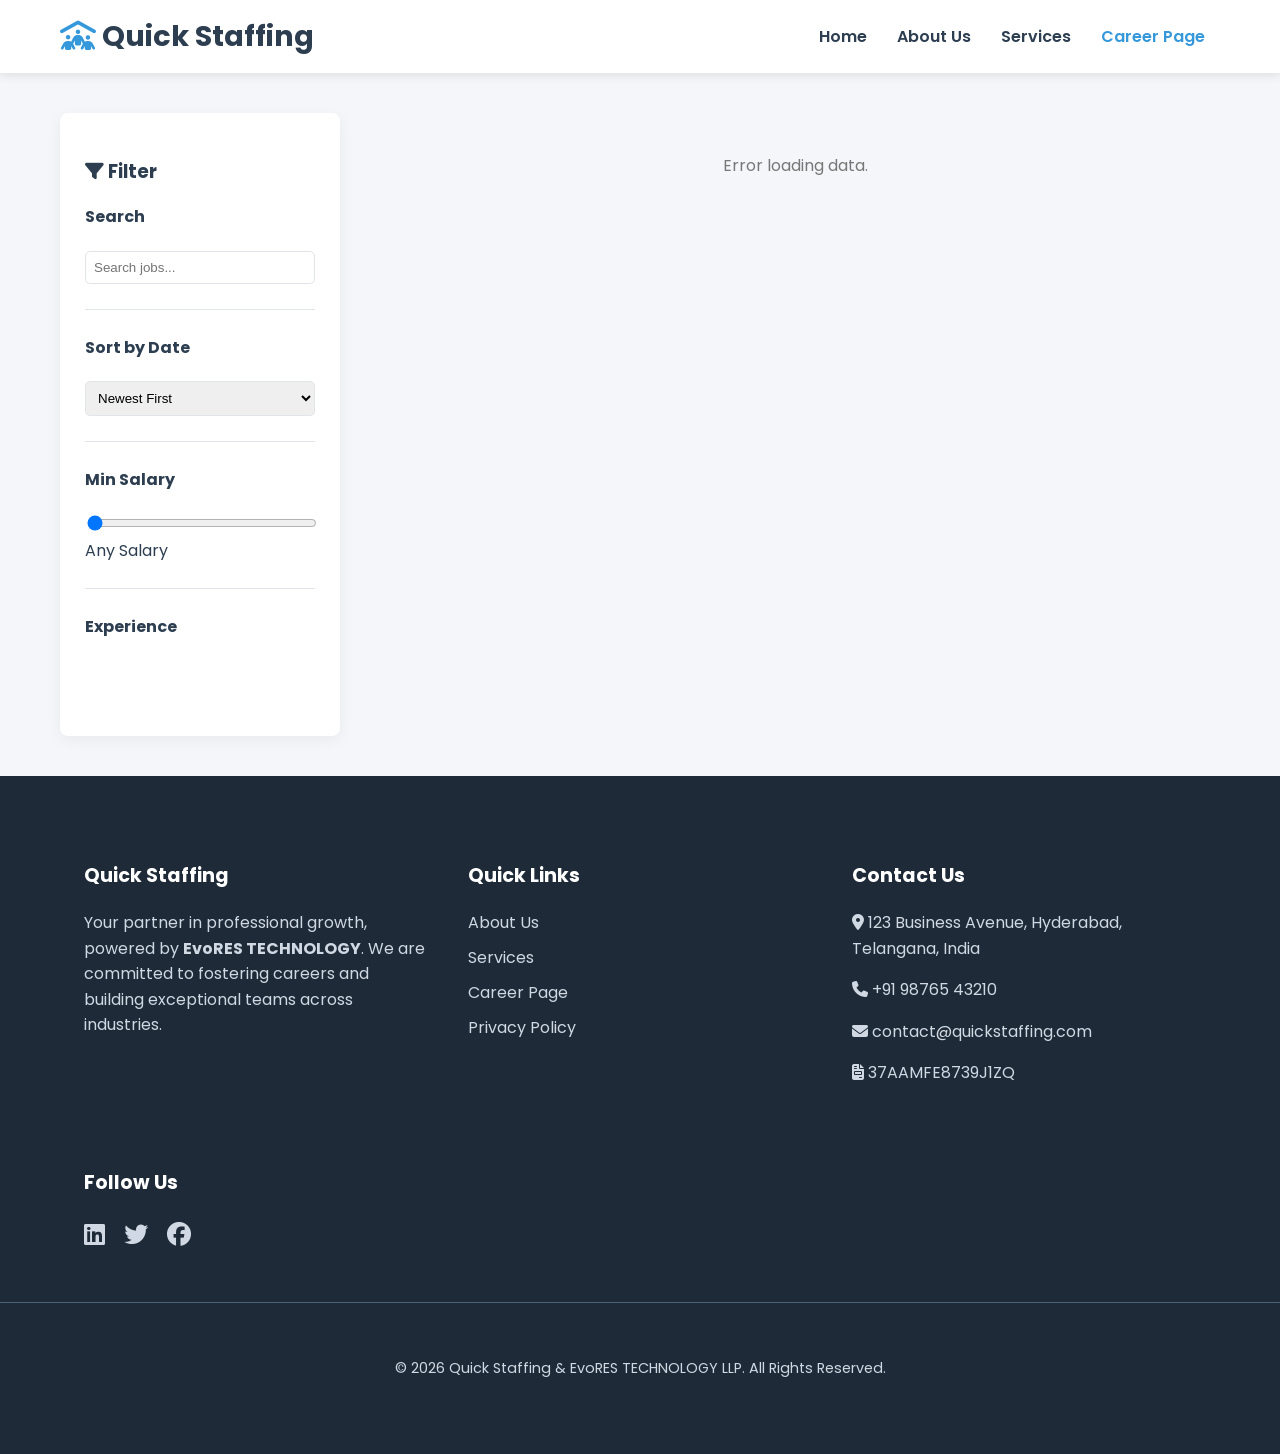
<file: careers.html>
<!DOCTYPE html>
<html lang="en">

<head>
    <meta charset="UTF-8">
    <meta name="viewport" content="width=device-width, initial-scale=1.0">
    <title>Job Listings - Quick Staffing</title>
    <link rel="icon" type="image/svg+xml" href="people-icon.svg">
    <link href="https://fonts.googleapis.com/css2?family=Poppins:wght@300;400;600;700&display=swap" rel="stylesheet">
    <link rel="stylesheet" href="https://cdnjs.cloudflare.com/ajax/libs/font-awesome/6.5.2/css/all.min.css">
    <style>
        /* Essential Styles */
        .loader-container {
            display: flex;
            flex-direction: column;
            align-items: center;
            justify-content: center;
            padding: 60px;
            width: 100%;
            grid-column: 1 / -1;
        }

        .spinner {
            width: 45px;
            height: 45px;
            border: 5px solid #f3f3f3;
            border-top: 5px solid #2563eb;
            border-radius: 50%;
            animation: spin 1s linear infinite;
            margin-bottom: 15px;
        }

        @keyframes spin {
            0% {
                transform: rotate(0deg);
            }

            100% {
                transform: rotate(360deg);
            }
        }

        .job-description-full {
            font-size: 0.95rem;
            color: #4b5563;
            line-height: 1.6;
            margin: 15px 0;
            white-space: pre-line;
        }

        .no-results {
            text-align: center;
            padding: 50px;
            color: #9ca3af;
            grid-column: 1 / -1;
        }

        .filter-label {
            display: block;
            margin-bottom: 8px;
            cursor: pointer;
            font-size: 0.9rem;
        }
    </style>
    <link rel="stylesheet" href="./careers.css">
</head>

<body>

    <header class="header">
        <div class="container">
            <a href="./index.html" class="logo"><i class="fa-solid fa-people-roof"></i> Quick Staffing</a>
            <button class="menu-toggle" type="button" aria-label="Toggle navigation"><i class="fa-solid fa-bars"></i></button>
            <nav class="nav-menu">
                <a href="./index.html">Home</a>
                <a href="./index.html#about">About Us</a>
                <a href="./index.html#services">Services</a>
                <a href="./careers.html" class="active">Career Page</a>
            </nav>
        </div>
    </header>

    <main class="main-content">
        <div class="container">
            <aside class="filters-sidebar">
                <h3><i class="fa-solid fa-filter"></i> Filter</h3>
                <div class="filter-group">
                    <h4>Search</h4>
                    <input type="text" id="searchInput" placeholder="Search jobs...">
                </div>
                <div class="filter-group">
                    <h4>Sort by Date</h4>
                    <select id="sortSelect">
                        <option value="new">Newest First</option>
                        <option value="old">Oldest First</option>
                    </select>
                </div>
                <div class="filter-group">
                    <h4>Min Salary</h4>
                    <input type="range" id="salaryRange" min="0" max="15000000" step="500000" value="0">
                    <div id="salaryValue">Any Salary</div>
                </div>
                <div class="filter-group">
                    <h4>Experience</h4>
                    <div id="experienceFilters"></div>
                </div>
            </aside>

            <div class="job-listings" id="jobContainer">
                <div class="loader-container" id="loader">
                    <div class="spinner"></div>
                    <p>Fetching opportunities...</p>
                </div>
            </div>
        </div>
    </main>

    <script>
        const API_URL = "https://script.google.com/macros/s/AKfycbxZziNKBH3Mp2R3Usx0W2tyHgiCLHcJPgLcLepAXHxG4NAdkcqKGqGgppDvz5RrpvIq/exec";
        let jobs = [];

        const formatINR = (num) => new Intl.NumberFormat('en-IN', { style: 'currency', currency: 'INR', maximumFractionDigits: 0 }).format(num);

        // Date Parser for DD-MM-YYYY
        function parseCustomDate(dateStr) {
            if (!dateStr || typeof dateStr !== 'string') return new Date();
            const [day, month, year] = dateStr.split('-').map(Number);
            return new Date(year, month - 1, day);
        }

        // Improved "Time Ago" logic
        function getRelativeTime(date) {
            const now = new Date();
            const diffInMs = now - date;
            const diffInDays = Math.floor(diffInMs / (1000 * 60 * 60 * 24));

            if (diffInDays < 0) return "Today";
            if (diffInDays === 0) return "Today";
            if (diffInDays === 1) return "Yesterday";
            if (diffInDays < 30) return `${diffInDays} days ago`;

            const diffInMonths = Math.floor(diffInDays / 30);
            if (diffInMonths < 12) {
                return diffInMonths === 1 ? "1 month ago" : `${diffInMonths} months ago`;
            }

            const diffInYears = Math.floor(diffInDays / 365);
            return diffInYears === 1 ? "1 year ago" : `${diffInYears} years ago`;
        }

        async function fetchJobs() {
            try {
                const res = await fetch(API_URL);
                const data = await res.json();

                // Map the JSON keys (handling keys with spaces)
                jobs = data.filter(item => item.active === true).map(item => ({
                    id: item["job id"],
                    title: item["job title"],
                    company: item["company"],
                    location: item["location"],
                    experience: item["experience"],
                    salary: item["salary"],
                    description: item["description"],
                    posted_date: item["posted date"],
                    action: item["action"]
                }));

                document.getElementById("loader").style.display = "none";
                setupFilters();
                renderJobs();
            } catch (error) {
                document.getElementById("jobContainer").innerHTML = `<div class="no-results">Error loading data.</div>`;
            }
        }

        function setupFilters() {
            const expLevels = [...new Set(jobs.map(j => j.experience).filter(Boolean))].sort();
            const expDiv = document.getElementById("experienceFilters");
            expDiv.innerHTML = "";
            expLevels.forEach(e => {
                expDiv.innerHTML += `<label class="filter-label"><input type="checkbox" name="experience" value="${e}"> ${e}</label>`;
            });
        }

        function renderJobs() {
            const container = document.getElementById("jobContainer");
            const searchVal = document.getElementById("searchInput").value.toLowerCase();
            const sortVal = document.getElementById("sortSelect").value;
            const salaryVal = parseInt(document.getElementById("salaryRange").value);
            const selectedExps = Array.from(document.querySelectorAll('input[name="experience"]:checked')).map(e => e.value);

            let filtered = jobs.filter(job => {
                const searchMatch = !searchVal || [job.title, job.company, job.location].some(v => String(v).toLowerCase().includes(searchVal));
                const expMatch = selectedExps.length === 0 || selectedExps.includes(job.experience);
                const cleanSalary = parseInt(String(job.salary).replace(/[^0-9]/g, '')) || 0;
                return searchMatch && expMatch && cleanSalary >= salaryVal;
            });

            filtered.sort((a, b) => {
                const dateA = parseCustomDate(a.posted_date);
                const dateB = parseCustomDate(b.posted_date);
                return sortVal === "new" ? dateB - dateA : dateA - dateB;
            });

            container.innerHTML = filtered.length ? "" : '<div class="no-results">No matches found.</div>';

            filtered.forEach(job => {
                const jobDate = parseCustomDate(job.posted_date);
                const timeAgo = getRelativeTime(jobDate);

                const card = document.createElement("div");
                card.className = "job-card";
                card.innerHTML = `
                    <div class="job-card-header">
                        <div>
                            <h3 class="job-title">${job.title}</h3>
                            <p class="company-name">${job.company}</p>
                        </div>
                    </div>
                    <div class="job-meta">
                        <span><i class="fa-solid fa-location-dot"></i> ${job.location}</span>
                        <span><i class="fa-solid fa-briefcase"></i> ${job.experience}</span>
                        <span><i class="fa-solid fa-wallet"></i> ${job.salary}</span>
                    </div>
                    <div class="job-description-full">${job.description}</div>
                    <div class="job-footer">
                        <span class="post-date">Posted: ${timeAgo}</span>
                        <a href="${job.action}" class="apply-button">Apply Now</a>
                    </div>
                `;
                container.appendChild(card);
            });
        }

        // Listeners
        document.getElementById("searchInput").addEventListener("input", renderJobs);
        document.getElementById("sortSelect").addEventListener("change", renderJobs);
        document.getElementById("salaryRange").addEventListener("input", e => {
            const val = parseInt(e.target.value);
            document.getElementById("salaryValue").textContent = val === 0 ? "Any Salary" : "Min " + formatINR(val);
            renderJobs();
        });
        document.addEventListener("change", e => { if (e.target.name === "experience") renderJobs(); });

        fetchJobs();
    </script>
    <div id="footer"></div>
    <script>
        document.addEventListener("DOMContentLoaded", () => {
            const menuToggle = document.querySelector(".menu-toggle");
            const navMenu = document.querySelector(".nav-menu");
            if (menuToggle && navMenu) {
                menuToggle.addEventListener("click", () => navMenu.classList.toggle("open"));
            }

            fetch("footer.html")
                .then(res => res.text())
                .then(data => {
                    document.getElementById("footer").innerHTML = data;

                    const yearEl = document.getElementById("year");
                    if (yearEl) {
                        yearEl.textContent = new Date().getFullYear();
                    }
                });
        });
    </script>
</body>

</html>
</file>
<file: careers.css>
:root {
    --primary-color: #2c3e50;
    --secondary-color: #3498db;
    --light-gray: #f4f6f9;
    --border-color: #e1e5ea;
    --white: #ffffff;
}

html {
    box-sizing: border-box;
}

*, *::before, *::after {
    box-sizing: inherit;
}

body {
    font-family: 'Poppins', sans-serif;
    margin: 0;
    padding: 0;
    color: var(--primary-color);
    background-color: var(--light-gray);
}

.container {
    max-width: 1200px;
    margin: 0 auto;
    padding: 0 20px;
}

.header {
    background: var(--white);
    box-shadow: 0 2px 10px rgba(0, 0, 0, 0.1);
    padding: 15px 0;
    position: sticky;
    top: 0;
    z-index: 1000;
}

.header .container {
    display: flex;
    justify-content: space-between;
    align-items: center;
}

.menu-toggle {
    display: none;
    background: none;
    border: none;
    color: var(--primary-color);
    font-size: 1.6rem;
    cursor: pointer;
}

.menu-toggle:focus {
    outline: 2px solid var(--secondary-color);
    border-radius: 4px;
}

.nav-menu {
    display: flex;
    align-items: center;
}

.logo {
    font-size: 1.8em;
    font-weight: 700;
    color: var(--primary-color);
    text-decoration: none;
}

.logo i {
    color: var(--secondary-color);
}

.nav-menu a {
    color: var(--primary-color);
    text-decoration: none;
    margin: 0 15px;
    font-weight: 600;
    transition: color 0.3s;
}

.nav-menu a:hover,
.nav-menu a.active {
    color: var(--secondary-color);
}

.main-content {
    padding: 40px 0;
}

.main-content .container {
    display: grid;
    grid-template-columns: 280px 1fr;
    gap: 30px;
}

.filters-sidebar {
    background: var(--white);
    padding: 25px;
    border-radius: 8px;
    box-shadow: 0 4px 15px rgba(0, 0, 0, 0.05);
    height: fit-content;
}

.filter-group {
    margin-bottom: 25px;
    border-bottom: 1px solid var(--border-color);
    padding-bottom: 25px;
}

.filter-group:last-child {
    border-bottom: none;
}

.filter-group h4 {
    margin-top: 0;
}

.filter-group label {
    display: block;
    margin-bottom: 10px;
    font-weight: 400;
}

.filter-group select,
.filter-group input[type="text"] {
    width: 100%;
    padding: 8px;
    border-radius: 5px;
    border: 1px solid var(--border-color);
}

.checkbox-group label {
    display: flex;
    align-items: center;
    gap: 8px;
}

.salary-range {
    text-align: center;
    font-weight: 600;
}

input[type="range"] {
    width: 100%;
}

.job-listings {
    display: flex;
    flex-direction: column;
    gap: 20px;
}

.job-card {
    background: var(--white);
    padding: 25px;
    border-radius: 8px;
    box-shadow: 0 4px 15px rgba(0, 0, 0, 0.05);
    border-left: 5px solid var(--secondary-color);
    transition: transform 0.3s, box-shadow 0.3s;
}

.job-card:hover {
    transform: translateY(-5px);
    box-shadow: 0 8px 25px rgba(0, 0, 0, 0.1);
}

.job-card-header {
    display: flex;
    justify-content: space-between;
    align-items: flex-start;
}

.job-title {
    font-size: 1.5em;
    font-weight: 600;
    margin: 0;
}

.company-name {
    font-size: 1.1em;
    color: var(--secondary-color);
    font-weight: 600;
    margin: 5px 0 15px 0;
}

.job-meta {
    display: flex;
    gap: 20px;
    color: #555;
    margin-bottom: 15px;
    flex-wrap: wrap;
}

.job-meta span {
    display: flex;
    align-items: center;
    gap: 8px;
}

.job-description {
    font-size: 0.95em;
    color: #666;
}

.job-footer {
    display: flex;
    justify-content: space-between;
    align-items: center;
    margin-top: 20px;
}

.post-date {
    font-style: italic;
    color: #888;
}

.apply-button {
    background: var(--secondary-color);
    color: var(--white);
    padding: 10px 20px;
    border-radius: 5px;
    text-decoration: none;
    font-weight: 600;
}

.apply-button:hover {
    background: #2980b9;
}

/* Loading Spinner Styles */
.loader-container {
    display: flex;
    flex-direction: column;
    align-items: center;
    justify-content: center;
    padding: 50px;
    width: 100%;
}

.spinner {
    width: 50px;
    height: 50px;
    border: 5px solid #f3f3f3;
    border-top: 5px solid #3498db;
    border-radius: 50%;
    animation: spin 1s linear infinite;
    margin-bottom: 15px;
}

@keyframes spin {
    0% {
        transform: rotate(0deg);
    }

    100% {
        transform: rotate(360deg);
    }
}

/* UI Improvements */
.job-description-full {
    font-size: 0.95rem;
    color: #555;
    line-height: 1.6;
    margin: 15px 0;
    white-space: pre-line;
    /* Preserves line breaks from your JSON */
}

.filter-label {
    display: block;
    margin-bottom: 8px;
    cursor: pointer;
    font-size: 0.9rem;
}

.no-results {
    text-align: center;
    padding: 40px;
    color: #777;
    grid-column: 1 / -1;
}
@media (max-width: 900px) {
    .header .container {
        position: relative;
        flex-wrap: wrap;
        justify-content: space-between;
        gap: 15px;
    }

    .nav-menu {
        position: absolute;
        top: 100%;
        left: 0;
        right: 0;
        background: var(--white);
        border-radius: 12px;
        box-shadow: 0 12px 35px rgba(0, 0, 0, 0.12);
        flex-direction: column;
        align-items: flex-start;
        padding: 0 20px;
        width: auto;
        max-height: 0;
        overflow: hidden;
        opacity: 0;
        transition: max-height 0.3s ease, opacity 0.3s ease, padding 0.3s ease;
        z-index: 999;
    }

    .nav-menu.open {
        max-height: 320px;
        opacity: 1;
        padding: 20px;
    }

    .nav-menu a {
        display: block;
        width: 100%;
        margin: 12px 0;
    }

    .menu-toggle {
        display: block;
    }

    .main-content .container {
        grid-template-columns: 1fr;
    }

    .filters-sidebar {
        width: 100%;
    }
}

@media (max-width: 600px) {
    .header .container {
        padding: 0 15px;
    }

    .nav-menu {
        left: 0;
        right: 0;
    }
}
</file>
